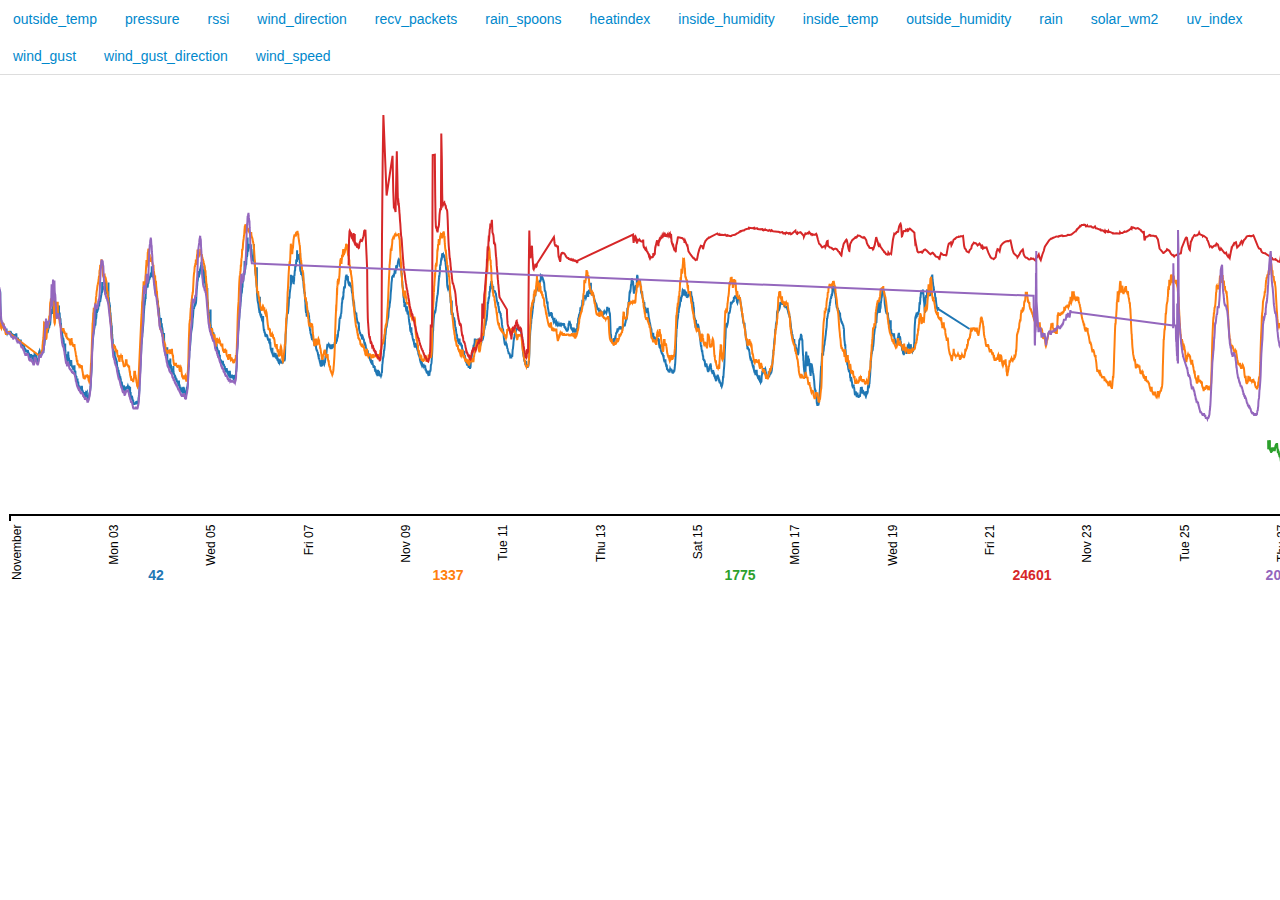
<file: src/demo2/index.html>
<!DOCTYPE html>
<head>
    <meta name="viewport" content="width=device-width, height=device-height, user-scalable=no" />

    <meta charset="utf-8">
    <link rel="stylesheet" type="text/css" href="style.css">
    <link href="bootstrap-combined.min.css" rel="stylesheet">

</head>
<body>

<div class="tabbable">
    <ul class="nav nav-tabs">

    </ul>
    <div class="tab-content">
        </div>
    </div>
</div>



<script type="text/javascript" src="jquery-1.11.1.min.js"></script>
<script src="d3.v3.min.js"></script>
<script src="bootstrap.min.js"></script>

<script src="test.js"></script>
<script src="test2.js"></script>
</body>
</file>
<file: src/demo2/style.css>
svg {
    font: 12px sans-serif;
}
.axis {
    shape-rendering: crispEdges;
}

.axis path, .axis line {
    fill: none;
    stroke-width: 2px;
}

.x.axis path {
    stroke: #000;
}

.x.axis line {
    stroke: #fff;
}

.y.axis path {
    stroke: #000;
}

.y.axis line {
    stroke: #fff
}

path.line {
    fill: none;
    stroke: #000;
    stroke-width: 2px;
}

.legend {
    font-size: 14px;
    font-weight: bold;
    text-anchor: middle;
}

rect.pane {
    cursor: move;
    fill: none;
    pointer-events: all;
}
</file>
